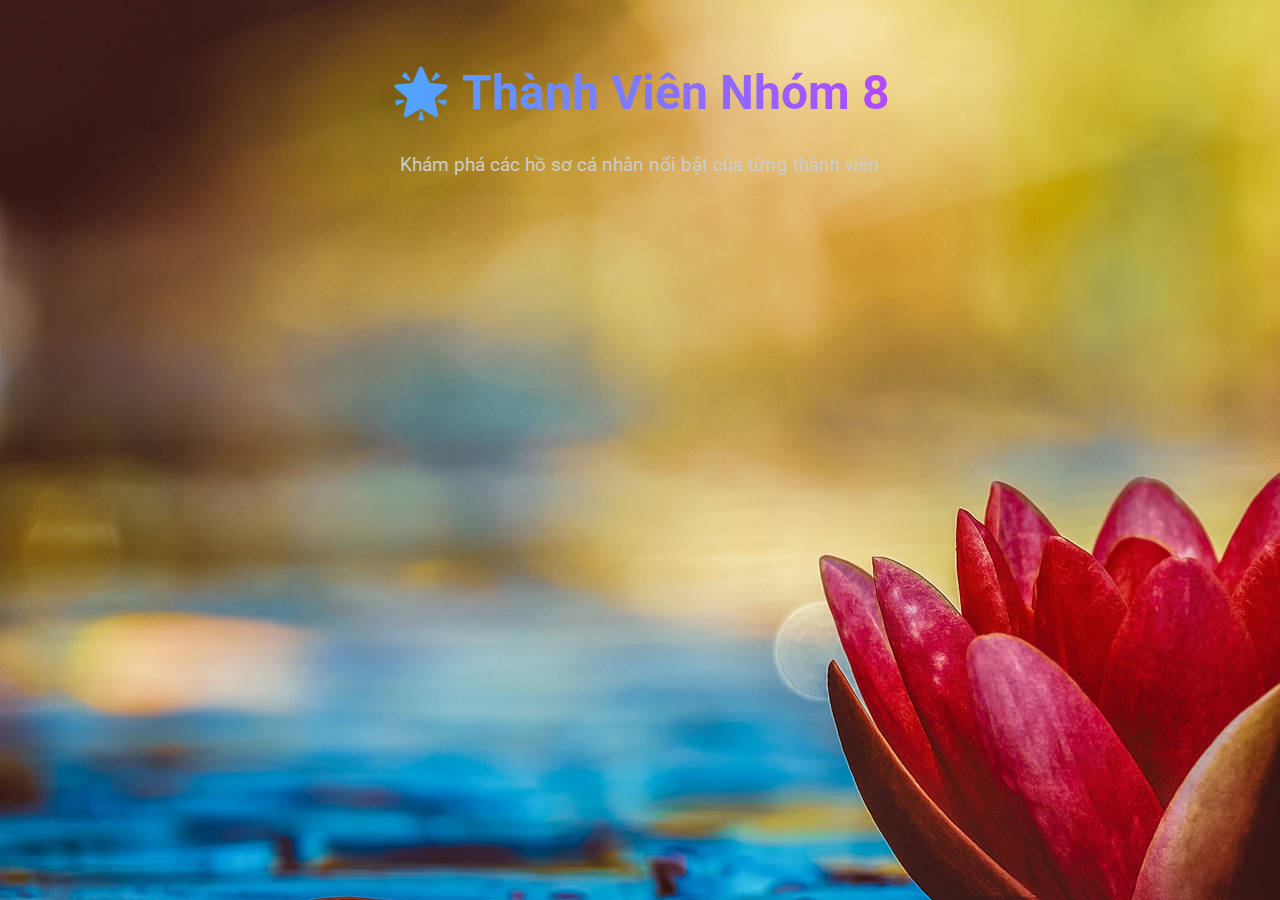
<file: index.html>
<!DOCTYPE html>
<html lang="vi">

<head>
    <meta charset="UTF-8" />
    <meta name="viewport" content="width=device-width, initial-scale=1.0" />
    <title>Homepage</title>
    <link rel="stylesheet" href="style.css" />
    <link href="https://fonts.googleapis.com/css2?family=Roboto:wght@300;400;700&display=swap" rel="stylesheet" />
</head>

<body>
    <div class="header-title">
        <h1>🌟 Thành Viên Nhóm 8</h1>
        <p>Khám phá các hồ sơ cá nhân nổi bật của từng thành viên</p>
    </div>
    <div class="main-slide fade-in">
        <div class="member-list">
            <div class="member-card special-card">
                <img src="GiuaKy/images/avatar.jpg" alt="Avatar" class="avatar sparkle" />
                <h1>Lê Nhật Tân</h1>
                <a href="GiuaKy/portfolio.html" class="btn glow-btn">Tìm hiểu thêm</a>
            </div>
            <div class="member-card special-card">
                <img src="lập trình web giữa kì/img/4.jpg" alt="Avatar" class="avatar sparkle" />
                <h1>Nguyễn Đức Trung</h1>
                <a href="lập trình web giữa kì/index.html" class="btn glow-btn">Tìm hiểu thêm</a>
            </div>
            <div class="member-card special-card">
                <img src="profile/img/ddd.jfif" alt="Avatar" class="avatar sparkle" />
                <h1>Trần Vĩ Ân</h1>
                <a href="profile/index.html" class="btn glow-btn">Tìm hiểu thêm</a>
            </div>
        </div>
    </div>


    <script>
        document.querySelectorAll('.btn').forEach(btn => {
            btn.addEventListener('click', function (e) {
                e.preventDefault();
                const destination = this.href;
                document.body.classList.add('fade-out');
                setTimeout(() => window.location.href = destination, 500);
            });
        });
    </script>
</body>

</html>
</file>
<file: style.css>
/* Font và nền */
body,
html {
    position: fixed;
    margin: 0;
    padding: 0;
    width: 100%;
    height: 100%;
    font-family: 'Roboto', sans-serif;
    color: white;
    overflow-x: hidden;
    background-image: url('./GiuaKy/images/wallpaper.jpg');
}

.header-title {
    text-align: center;
    padding-top: 2rem;
    color: #fff;
    animation: slideDown 1s ease-out;
}

.header-title h1 {
    font-size: 3rem;
    font-weight: 700;
    background: linear-gradient(to right, #00f0ff, #ff00ff);
    -webkit-background-clip: text;
    -webkit-text-fill-color: transparent;
    animation: glowText 2s infinite alternate;
}

.header-title p {
    font-size: 1.2rem;
    color: #ccc;
    margin-top: 0.5rem;
}

/* Text Glow Animation */
@keyframes glowText {
    from {
        text-shadow: 0 0 8px #00ffff88;
    }

    to {
        text-shadow: 0 0 18px #ff00ffcc;
    }
}

/* Slide Down Header */
@keyframes slideDown {
    0% {
        transform: translateY(-20px);
        opacity: 0;
    }

    100% {
        transform: translateY(0);
        opacity: 1;
    }
}

.main-slide {
    width: 100%;
    background-size: cover;
    background-position: center;
    display: flex;
    justify-content: center;
    align-items: center;
    text-align: center;
    position: relative;
    z-index: 1;
}

/* Hiệu ứng ánh sáng nền */
.main-slide::before {
    content: "";
    position: absolute;
    inset: 0;
    background: radial-gradient(circle at center, rgba(255, 255, 255, 0.05), transparent 70%);
    z-index: 0;
}

/* Container của các member */
.member-list {
    display: flex;
    gap: 2.5rem;
    z-index: 1;
    position: relative;
    padding: 2rem;
}

/* Card hiển thị từng thành viên */
.member-card {
    background: rgba(255, 255, 255, 0.07);
    backdrop-filter: blur(12px);
    border-radius: 1.8rem;
    padding: 40px;
    box-shadow: 0 0 20px rgba(255, 255, 255, 0.05), 0 20px 40px rgba(0, 0, 0, 0.3);
    border: 1px solid rgba(255, 255, 255, 0.15);
    transition: transform 0.5s ease, box-shadow 0.4s ease;
    position: relative;
    transform-style: preserve-3d;
    opacity: 0;
    transform: translateY(20px);
    animation: cardFadeIn 0.6s ease forwards;
}

.member-card:nth-child(1) {
    animation-delay: 0.2s;
}

.member-card:nth-child(2) {
    animation-delay: 0.4s;
}

.member-card:nth-child(3) {
    animation-delay: 0.6s;
}

.member-card:hover {
    transform: rotateY(5deg) scale(1.02);
    box-shadow: 0 0 30px rgba(255, 100, 100, 0.25), 0 20px 50px rgba(255, 255, 255, 0.1);
}

@keyframes cardFadeIn {
    to {
        opacity: 1;
        transform: translateY(0);
    }
}

/* Avatar có hiệu ứng glow + sparkle */
.avatar {
    width: 150px;
    height: 150px;
    border-radius: 50%;
    border: 4px solid transparent;
    object-fit: cover;
    background: linear-gradient(white, white) padding-box,
        linear-gradient(120deg, #ff00cc, #3333ff, #00ffee) border-box;
    background-origin: border-box;
    background-clip: content-box, border-box;
    transition: transform 0.4s ease;
    position: relative;
}

.avatar:hover {
    transform: scale(1.08) rotate(2deg);
}

/* Ánh sáng quét qua avatar */
.avatar::after {
    content: "";
    position: absolute;
    top: 0;
    left: -75%;
    width: 50%;
    height: 100%;
    background: linear-gradient(120deg, rgba(255, 255, 255, 0.3), rgba(255, 255, 255, 0));
    transform: skewX(-25deg);
    transition: left 0.8s ease;
    border-radius: 50%;
    pointer-events: none;
}

.member-card:hover .avatar::after {
    left: 125%;
}

/* Tên thành viên */
.member-card h1 {
    margin-top: 20px;
    margin-bottom: 30px;
    font-size: 2.5em;
    font-weight: 700;
}

/* Nút với hiệu ứng glow */
.btn {
    display: inline-block;
    padding: 12px 25px;
    background-color: #007bff;
    color: white;
    text-decoration: none;
    border-radius: 10px;
    font-weight: 600;
    box-shadow: 0 0 12px #007bff88;
    transition: all 0.3s ease;
}

.btn:hover {
    background-color: #0056b3;
    box-shadow: 0 0 20px #3399ffcc, 0 0 10px #3399ff99;
    transform: scale(1.05);
}

/* Fade khi rời trang */
body.fade-out {
    animation: fadeOutAnimation ease 0.5s;
    animation-iteration-count: 1;
    animation-fill-mode: forwards;
}

@keyframes fadeOutAnimation {
    0% {
        opacity: 1;
    }

    100% {
        opacity: 0;
    }
}

/* Mobile Responsive */
@media (max-width: 768px) {
    .member-list {
        flex-direction: column;
        align-items: center;
    }

    .member-card {
        margin-bottom: 2rem;
    }

    .avatar {
        width: 120px;
        height: 120px;
    }

    .member-card h1 {
        font-size: 2rem;
    }

    .btn {
        font-size: 1rem;
        padding: 10px 20px;
    }
}
</file>
